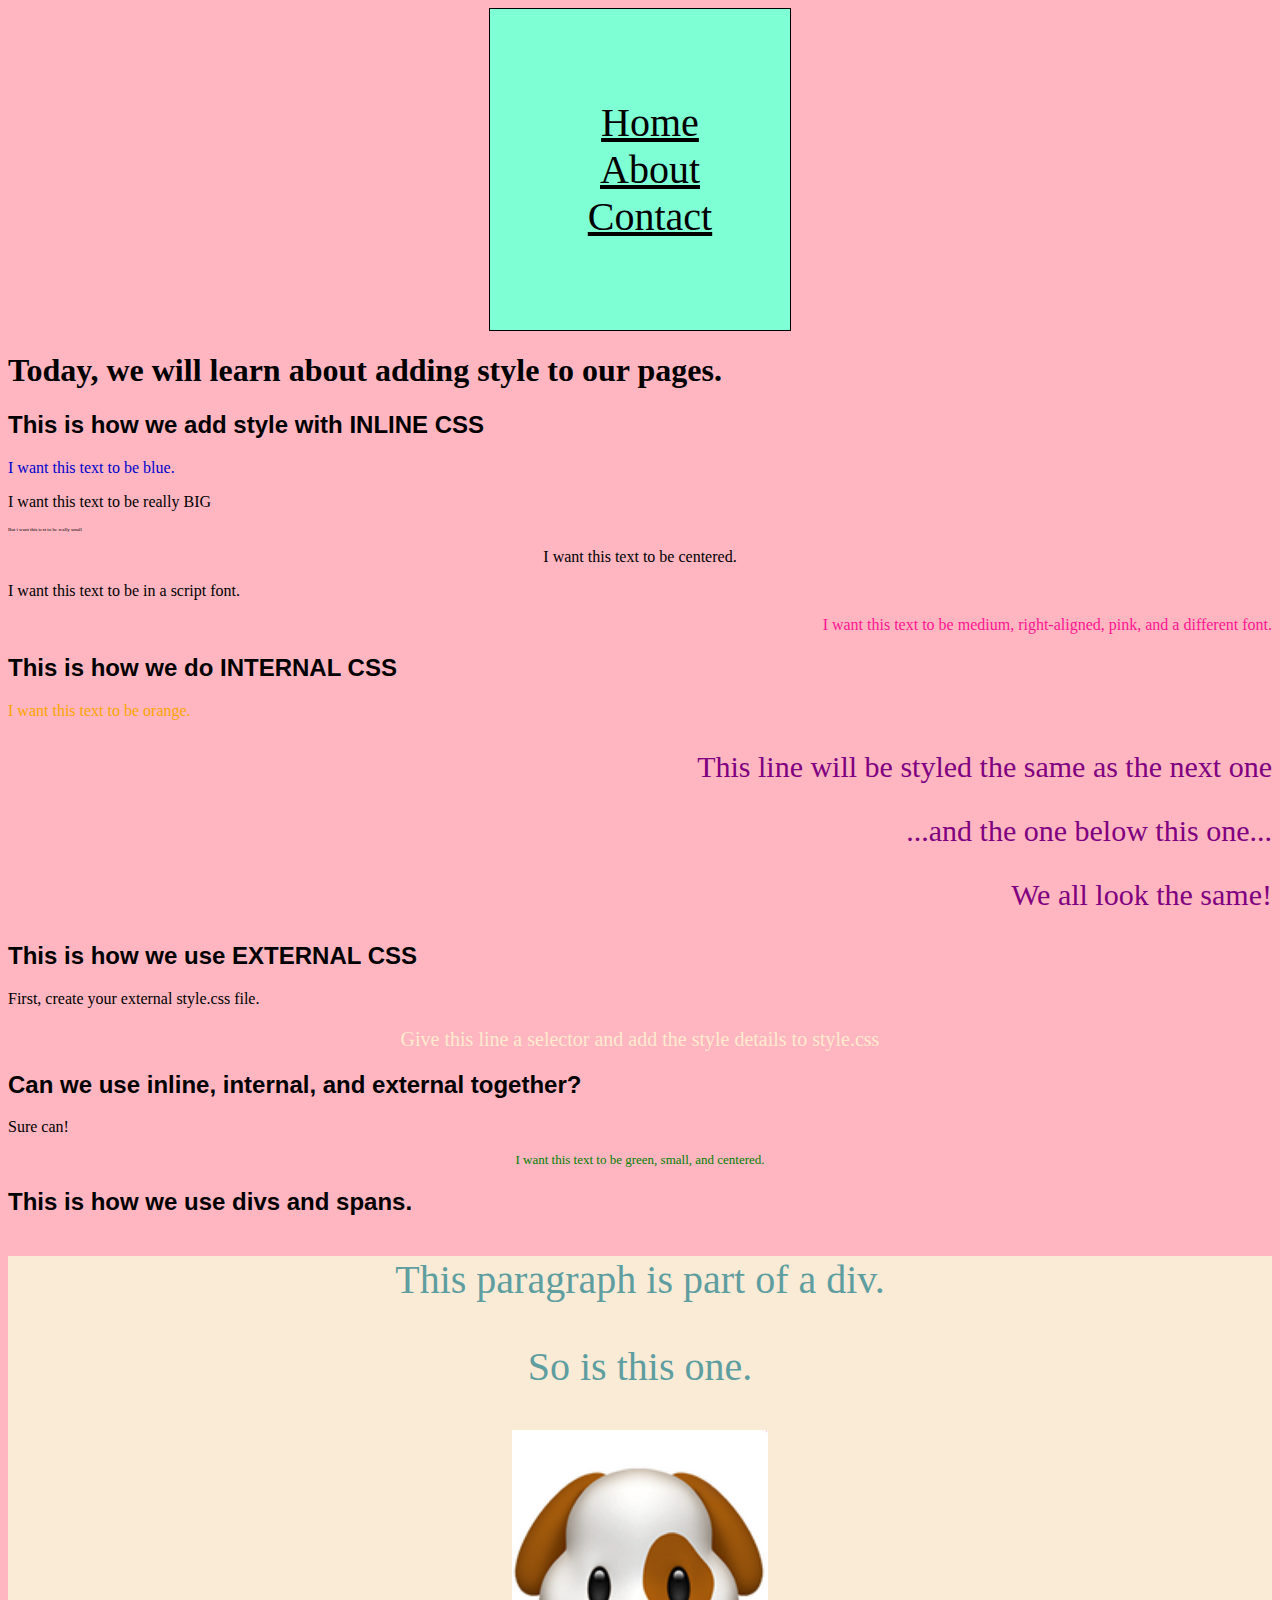
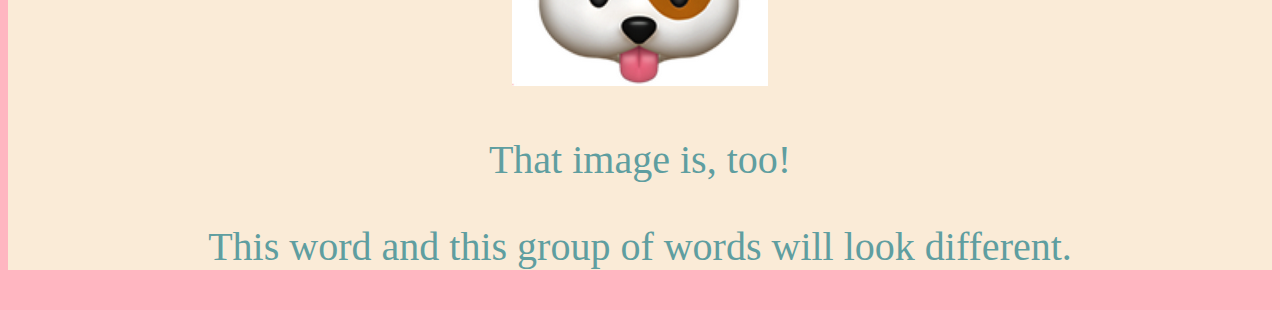
<file: css_demo/index.html>
<!DOCTYPE html>
<html lang="en">
<head>
    <meta charset="UTF-8">
    <meta name="viewport" content="width=device-width, initial-scale=1.0">
    <title>Maya | CSS Demo</title>
    <link rel="stylesheet" href="css/style.css">
    <style>
        #orange-text {
            color: orange;
        }
        .multi-line {
            color: purple;
            text-align: right;
            font-size: 30px;
        }
        body {
            background-color: lightpink;
        }
        h2 {
            font-family:'Gill Sans', 'Gill Sans MT', Calibri, 'Trebuchet MS', sans-serif;
        }
        #small-text {
            font-size:small;
        }
    </style>
</head>
<body>
   <div class="container">
        <ul class="nav">
        <li><a href="index.html">Home</a></li>
        <li><a href="about.html">About</a></li>
        <li><a href="contact.html">Contact</a></li>
        </ul>
   </div>

    <h1>Today, we will learn about adding style to our pages.</h1>
    <h2>This is how we add style with INLINE CSS</h2>
    <p style="color:mediumblue;">I want this text to be blue.</p>
    <p style="font: size 40px;">I want this text to be really BIG</p>
    <p style="font-size: 5px;">But i want this text to be really small</p>
    <p style="text-align: center;">I want this text to be centered.</p>
    <p style="font-family: cursive;">I want this text to be in a script font.</p>
    <p style="font-size: medium; text-align: right; color: deeppink; font-family: fantasy;">I want this text to be medium, right-aligned, pink, and a different font.</p>
    
    <h2>This is how we do INTERNAL CSS</h2>
    <p id="orange-text">I want this text to be orange.</p>
    <p class="multi-line">This line will be styled the same as the next one</p>
    <p class="multi-line">...and the one below this one...</p>
    <p class="multi-line">We all look the same!</p>

    <h2>This is how we use EXTERNAL CSS</h2>
    <p>First, create your external style.css file.</p>
    <p id="multi-text">Give this line a selector and add the style details to style.css</p>

    <h2>Can we use inline, internal, and external together?</h2>
    <p>Sure can!</p>
    <p style="color:green;" id="small-text" class="center-text">I want this text to be green, small, and centered.</p>

    <h2>This is how we use divs and spans.</h2>
    <div class="my-first-div">
        <p>This paragraph is part of a div.</p>
        <p>So is this one.</p>
        <img src="images/dog-face.png">
        <p>That image is, too!</p>
        <p>This <span>word</span> and this <span>group of words</span> will look different.</p>
    </div>
</body>
</html>
</file>
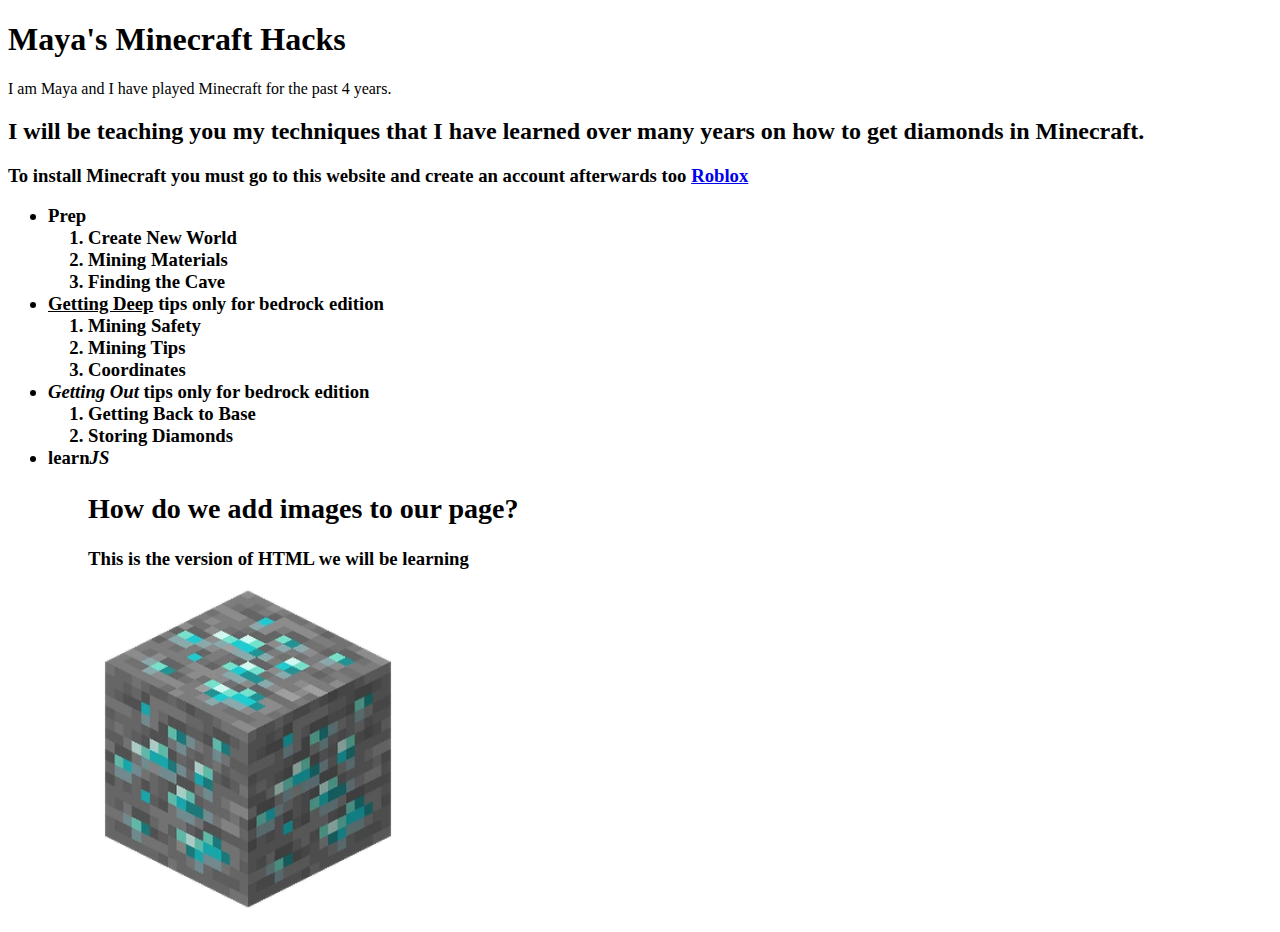
<file: html_demo/index.html>
<!DOCTYPE html>
<html>
    <head>
        <title>Maya | HTML Demo</title>
    </head>
    <body>
        <h1>Maya's Minecraft Hacks</h1>
        <p> I am Maya and I have played Minecraft for the past 4 years. </p>

        <h2>I will be teaching you my techniques that I have learned over many years on how to get diamonds in Minecraft.</h2>
        <h3>To install Minecraft you must go to this website and create an account afterwards too <a href="https://www.minecraft.net/en-us/download" target="_blank">Roblox</a>
        <ul>
            <li><b>Prep</b></li>
                <ol>
                    <li>Create New World</li>
                    <li>Mining Materials</li>
                    <li>Finding the Cave</li>
                </ol>
            <li><u>Getting Deep</u> tips only for bedrock edition </li>
                <ol>
                    <li>Mining Safety</li>
                    <li>Mining Tips</li>
                    <li>Coordinates</li>
                </ol>
            <li><i>Getting Out</i> tips only for bedrock edition </li>
                <ol>
                    <li>Getting Back to Base</li>
                    <li>Storing Diamonds</li>
                </ol>
            <li>learn<i>JS</i></li>
        <ul>

        <h2>How do we add images to our page?</h2>
        <p>This is the version of HTML we will be learning</p>
        <img src="images/what-is-html_.webp"width="320" alt="HTML version
        5">
    </body>
</html>
</file>
<file: css_demo/css/style.css>
#multi-text {
    color: blanchedalmond;
    text-align: center;
    font-size: 20px;
    font-family: Georgia, 'Times New Roman', Times, serif;
}

.container {
    width: 200px;
    margin: 0 auto;
    border: 1px solid black;
    padding: 50px;
    background-color: aquamarine;
}

.nav {
    list-style: none;
    text-align: center;
    font-size: 40px;
}

.nav li {
    display:inline;
    margin-right: 20px;
}

.nav a {
    color:black;
}

.center-text {
    text-align: center;
}

.my-first-div {
    font-size: 40px;
    color:cadetblue;
    background-color: antiquewhite;
    text-align: center;
}

#span-1 {
    color:aquamarine;
    font-size: 60px;
}

#span-2 {
    color:blanchedalmond;
    font-size: small;
}
</file>
